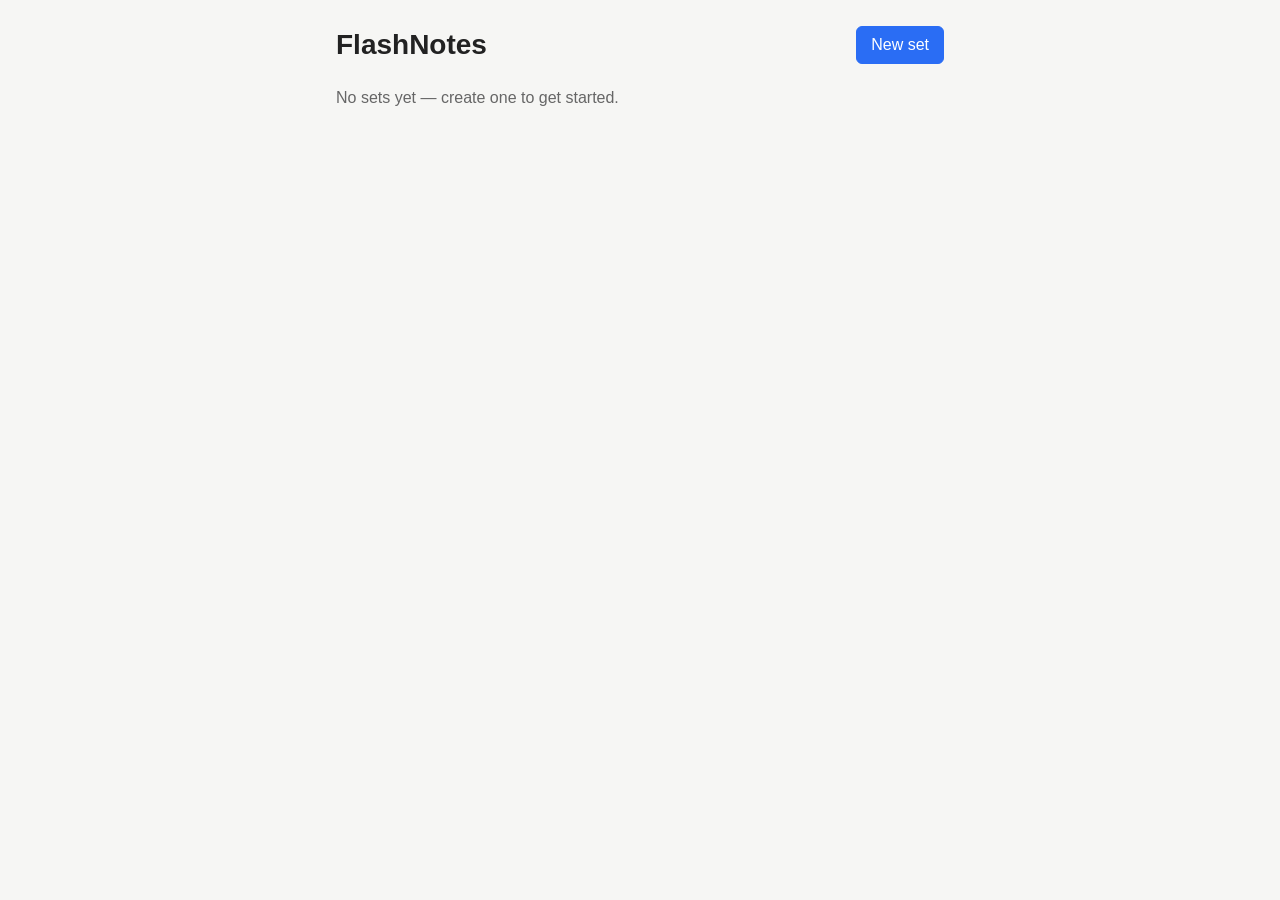
<file: index.html>
<!DOCTYPE html>
<html lang="en">
<head>
  <meta charset="utf-8">
  <meta name="viewport" content="width=device-width, initial-scale=1">
  <meta name="color-scheme" content="light dark">
  <title>FlashNotes</title>
  <link rel="stylesheet" href="style.css">
</head>
<body>
  <main id="app">
    <p id="storage-warning" class="storage-warning" role="status" hidden>Your browser isn't letting FlashNotes save, so sets will be lost when you close this page.</p>
    <div id="live" class="visually-hidden" aria-live="polite" aria-atomic="true"></div>

    <section data-view="home">
      <header class="bar">
        <h1>FlashNotes</h1>
        <button type="button" id="new-set-btn" class="primary">New set</button>
      </header>
      <p id="empty-msg" class="muted">No sets yet — create one to get started.</p>
      <ul id="set-list" class="set-list"></ul>
    </section>

    <section data-view="create" hidden>
      <h2 id="form-title">New set</h2>
      <form id="create-form" novalidate>
        <label for="set-name">Set name</label>
        <input type="text" id="set-name" autocomplete="off">

        <h3>Cards</h3>
        <div id="card-rows"></div>
        <button type="button" id="add-card-btn">Add card</button>

        <div id="form-errors" class="errors" role="alert" hidden></div>

        <div class="form-actions">
          <button type="submit" class="primary">Save</button>
          <button type="button" id="cancel-create-btn">Cancel</button>
        </div>
      </form>
    </section>

    <section data-view="study" hidden>
      <header class="bar">
        <h2 id="study-title" class="study-title"></h2>
        <button type="button" id="study-back-btn">Back to sets</button>
      </header>
      <div id="study-card" class="study-card" role="button" tabindex="0" aria-describedby="study-hint">
        <span id="study-side" class="side-label"></span>
        <p id="study-text" class="study-text"></p>
      </div>
      <p id="study-hint" class="muted hint">Click the card or press Space to flip. Use ← and → to move.</p>
      <div class="study-nav">
        <button type="button" id="study-prev-btn">Prev</button>
        <span id="study-position" class="study-position"></span>
        <button type="button" id="study-next-btn">Next</button>
      </div>
    </section>

    <section data-view="test-setup" hidden>
      <h2 id="setup-title" class="study-title"></h2>
      <fieldset class="side-choice">
        <legend>Which side do you want to be shown?</legend>
        <label class="radio"><input type="radio" name="test-side" id="side-front" value="front" checked> Show front (answer with back)</label>
        <label class="radio"><input type="radio" name="test-side" id="side-back" value="back"> Show back (answer with front)</label>
      </fieldset>
      <div class="form-actions">
        <button type="button" id="start-test-btn" class="primary">Start test</button>
        <button type="button" id="cancel-setup-btn">Cancel</button>
      </div>
    </section>

    <section data-view="test" hidden>
      <header class="bar">
        <h2 id="test-title" class="study-title"></h2>
        <button type="button" id="quit-test-btn">Quit test</button>
      </header>
      <p id="test-position" class="study-position"></p>
      <div class="test-card">
        <span id="test-prompt-label" class="side-label"></span>
        <p id="test-prompt" class="test-text"></p>
      </div>
      <div id="test-answer-box" class="test-card answer" hidden>
        <span id="test-answer-label" class="side-label"></span>
        <p id="test-answer" class="test-text"></p>
      </div>
      <div class="test-actions">
        <button type="button" id="reveal-btn" class="primary">Reveal answer</button>
        <div id="grade-buttons" class="grade-buttons" hidden>
          <button type="button" id="got-it-btn" class="good">Got it</button>
          <button type="button" id="missed-it-btn" class="danger">Missed it</button>
        </div>
      </div>
      <p class="muted hint">Space reveals the answer. Then press 1 for Got it or 2 for Missed it.</p>
    </section>

    <section data-view="results" hidden>
      <h2 id="results-title" class="study-title"></h2>
      <p class="score-label">Score</p>
      <p id="results-score" class="score"></p>
      <p id="all-correct-msg" class="muted">No misses. Nice work!</p>
      <div id="missed-section">
        <h3>Missed cards</h3>
        <ul id="missed-list" class="missed-list"></ul>
      </div>
      <div class="form-actions">
        <button type="button" id="retry-missed-btn" class="primary">Retry missed</button>
        <button type="button" id="test-again-btn">Test again</button>
        <button type="button" id="results-home-btn">Back to sets</button>
      </div>
    </section>
  </main>
  <script src="app.js"></script>
</body>
</html>
</file>
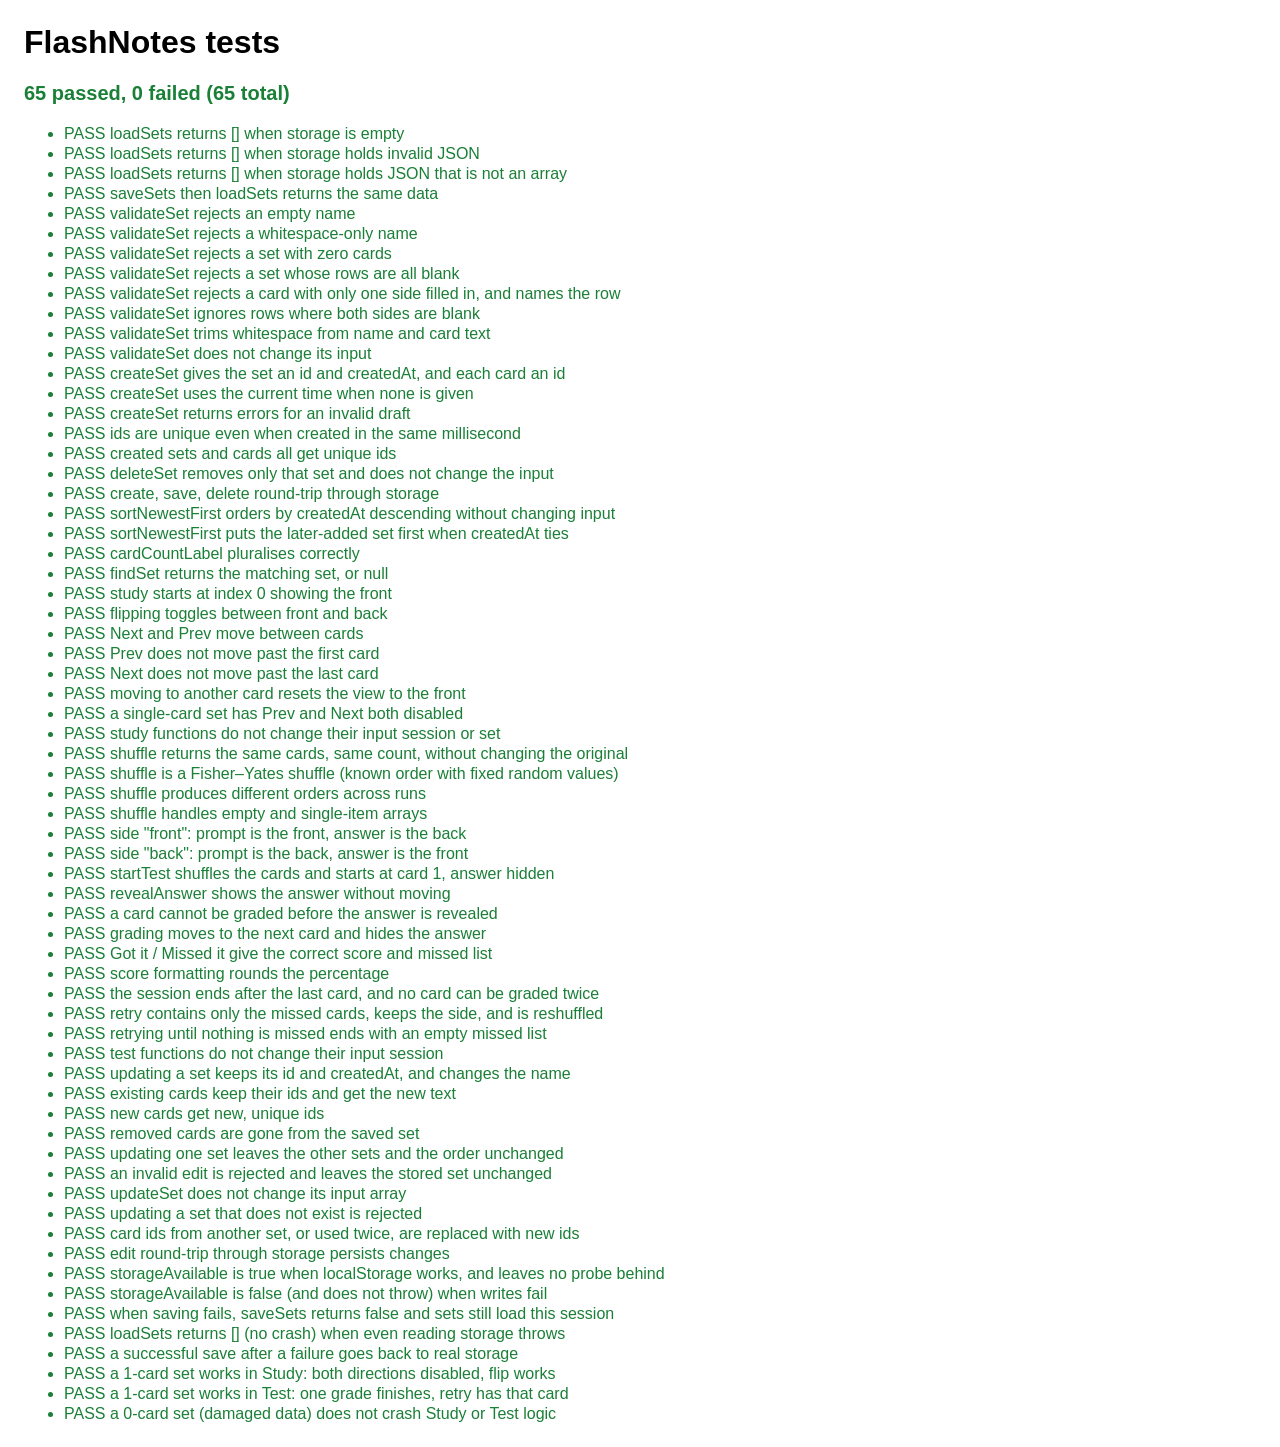
<file: tests.html>
<!DOCTYPE html>
<html lang="en">
<head>
  <meta charset="utf-8">
  <title>FlashNotes tests</title>
  <style>
    body { font-family: -apple-system, BlinkMacSystemFont, "Segoe UI", sans-serif; margin: 24px; }
    #summary { font-size: 1.25rem; font-weight: 600; }
    .pass { color: #1a7f37; }
    .fail { color: #b3261e; }
    li { margin: 2px 0; }
    .err { font-family: monospace; font-size: 0.9rem; margin-left: 16px; white-space: pre-wrap; }
  </style>
</head>
<body>
  <h1>FlashNotes tests</h1>
  <p id="summary">Running…</p>
  <ul id="results"></ul>
  <script src="app.js"></script>
  <script src="tests.js"></script>
</body>
</html>
</file>
<file: style.css>
/* Colors live in variables so dark mode only has to swap them. */
:root {
  --bg: #f6f6f4;
  --surface: #fff;
  --text: #222;
  --text-muted: #666;
  --text-faint: #767676;
  --border: #ddd;
  --border-strong: #bbb;
  --hover: #eee;
  --primary: #2a6df4;
  --primary-hover: #1f5ad1;
  --on-primary: #fff;
  --danger: #b3261e;
  --danger-border: #e0b4b0;
  --danger-bg: #fbeceb;
  --good: #1a7f37;
  --good-border: #a8d5b5;
  --good-bg: #ebf7ee;
  --answer-bg: #f2f7ff;
  --answer-border: #b9cff8;
  --warn-text: #6b4e00;
  --warn-bg: #fff4d6;
  --warn-border: #e9cf7f;
  --focus: #2a6df4;
  --shadow: rgba(0, 0, 0, 0.06);
}

@media (prefers-color-scheme: dark) {
  :root {
    --bg: #17181a;
    --surface: #222326;
    --text: #e8e8e6;
    --text-muted: #a3a3a0;
    --text-faint: #8f8f8c;
    --border: #3a3b3f;
    --border-strong: #55575c;
    --hover: #2e3034;
    --primary: #4b86f7;
    --primary-hover: #6a9bf9;
    --on-primary: #0d1320;
    --danger: #f2877e;
    --danger-border: #6e3430;
    --danger-bg: #3a2220;
    --good: #6fcf8a;
    --good-border: #2f5e3c;
    --good-bg: #1e3325;
    --answer-bg: #1d2738;
    --answer-border: #34507f;
    --warn-text: #f3d68a;
    --warn-bg: #3a3017;
    --warn-border: #6b5a26;
    --focus: #79a6ff;
    --shadow: rgba(0, 0, 0, 0.4);
  }
}

* { box-sizing: border-box; }

body {
  margin: 0;
  font-family: -apple-system, BlinkMacSystemFont, "Segoe UI", Roboto, sans-serif;
  font-size: 16px;
  line-height: 1.5;
  color: var(--text);
  background: var(--bg);
}

main {
  max-width: 640px;
  margin: 0 auto;
  padding: 24px 16px;
}

[hidden] { display: none !important; }

/* Visible focus for keyboard users. */
:focus-visible {
  outline: 3px solid var(--focus);
  outline-offset: 2px;
}

/* For screen-reader-only text (the live announcements region). */
.visually-hidden {
  position: absolute;
  width: 1px;
  height: 1px;
  margin: -1px;
  padding: 0;
  overflow: hidden;
  clip: rect(0 0 0 0);
  white-space: nowrap;
  border: 0;
}

h1 { margin: 0; font-size: 1.75rem; }
h2 { margin-top: 0; }
h3 { margin-bottom: 8px; }

.bar {
  display: flex;
  align-items: center;
  justify-content: space-between;
  gap: 12px;
  margin-bottom: 20px;
}

.muted { color: var(--text-muted); }

.storage-warning {
  margin: 0 0 16px;
  padding: 8px 12px;
  color: var(--warn-text);
  background: var(--warn-bg);
  border: 1px solid var(--warn-border);
  border-radius: 6px;
}

button {
  font: inherit;
  padding: 6px 14px;
  border: 1px solid var(--border-strong);
  border-radius: 6px;
  background: var(--surface);
  color: var(--text);
  cursor: pointer;
}
button:hover { background: var(--hover); }
button.primary { background: var(--primary); border-color: var(--primary); color: var(--on-primary); }
button.primary:hover { background: var(--primary-hover); }
button.danger { color: var(--danger); border-color: var(--danger-border); }
button.danger:hover { background: var(--danger-bg); }
button:disabled,
button:disabled:hover { opacity: 0.45; cursor: default; background: var(--surface); }
button.primary:disabled,
button.primary:disabled:hover { background: var(--primary); }

.set-list { list-style: none; padding: 0; margin: 0; }

.set-row {
  display: flex;
  align-items: center;
  justify-content: space-between;
  gap: 12px;
  padding: 12px 14px;
  margin-bottom: 8px;
  background: var(--surface);
  border: 1px solid var(--border);
  border-radius: 8px;
}

.set-info { display: flex; flex-direction: column; min-width: 0; }
.set-name { font-weight: 600; overflow-wrap: anywhere; }
.set-count { color: var(--text-muted); font-size: 0.9rem; }
.set-actions { display: flex; gap: 6px; flex-shrink: 0; }

label { display: block; font-weight: 600; margin-bottom: 4px; }

input[type="text"], textarea {
  width: 100%;
  font: inherit;
  padding: 8px;
  border: 1px solid var(--border-strong);
  border-radius: 6px;
  background: var(--surface);
  color: var(--text);
}
textarea { resize: vertical; }
::placeholder { color: var(--text-faint); opacity: 1; }

.card-row {
  display: grid;
  grid-template-columns: 1fr 1fr auto;
  gap: 8px;
  align-items: start;
  padding: 8px;
  margin-bottom: 8px;
  border: 1px solid transparent;
  border-radius: 8px;
}

.invalid { border-color: var(--danger) !important; background: var(--danger-bg); }
input.invalid { background: var(--surface); }

.errors {
  margin-top: 16px;
  padding: 8px 12px;
  color: var(--danger);
  background: var(--danger-bg);
  border: 1px solid var(--danger-border);
  border-radius: 6px;
}
.errors ul { margin: 0; padding-left: 20px; }

.form-actions { display: flex; gap: 8px; margin-top: 20px; }

/* Study view */
.study-title { margin: 0; overflow-wrap: anywhere; min-width: 0; }

.study-card {
  position: relative;
  height: 280px;
  overflow-y: auto;
  padding: 40px 24px 24px;
  background: var(--surface);
  border: 1px solid var(--border-strong);
  border-radius: 12px;
  box-shadow: 0 2px 6px var(--shadow);
  cursor: pointer;
  display: flex;
}
.study-card.flip { animation: flip 200ms ease-out; }
@keyframes flip {
  from { transform: perspective(800px) rotateY(90deg); }
  to   { transform: perspective(800px) rotateY(0deg); }
}

.side-label {
  position: absolute;
  top: 10px;
  left: 14px;
  font-size: 0.8rem;
  text-transform: uppercase;
  letter-spacing: 0.05em;
  color: var(--text-faint);
}

.study-text {
  margin: auto;
  font-size: 1.4rem;
  text-align: center;
  white-space: pre-wrap;
  overflow-wrap: anywhere;
  max-width: 100%;
}

.hint { font-size: 0.9rem; text-align: center; }

.study-nav {
  display: flex;
  align-items: center;
  justify-content: space-between;
  gap: 12px;
}
.study-position { color: var(--text-muted); }

/* Test setup */
.side-choice {
  border: 1px solid var(--border);
  border-radius: 8px;
  background: var(--surface);
  padding: 12px 16px;
  margin: 0;
}
.side-choice legend { font-weight: 600; padding: 0 4px; }
label.radio { font-weight: normal; display: flex; gap: 8px; align-items: center; margin: 6px 0; cursor: pointer; }

/* Test */
.test-card {
  position: relative;
  max-height: 220px;
  min-height: 120px;
  overflow-y: auto;
  padding: 36px 20px 20px;
  margin-bottom: 12px;
  background: var(--surface);
  border: 1px solid var(--border-strong);
  border-radius: 12px;
}
.test-card.answer { background: var(--answer-bg); border-color: var(--answer-border); }
.test-text {
  margin: 0;
  font-size: 1.3rem;
  text-align: center;
  white-space: pre-wrap;
  overflow-wrap: anywhere;
}
.test-actions { display: flex; justify-content: center; margin: 8px 0; }
.grade-buttons { display: flex; gap: 12px; }
button.good { color: var(--good); border-color: var(--good-border); }
button.good:hover { background: var(--good-bg); }

/* Results */
.score-label { margin: 0; color: var(--text-muted); font-size: 0.9rem; }
.score { margin: 0 0 12px; font-size: 2rem; font-weight: 600; }
.missed-list { list-style: none; padding: 0; margin: 0; }
.missed-card {
  padding: 10px 14px;
  margin-bottom: 8px;
  background: var(--surface);
  border: 1px solid var(--border);
  border-radius: 8px;
}
.missed-card div { display: flex; gap: 10px; }
.side-tag { flex: 0 0 3.5em; color: var(--text-faint); font-size: 0.85rem; padding-top: 2px; }
.missed-text { white-space: pre-wrap; overflow-wrap: anywhere; min-width: 0; }
</file>
